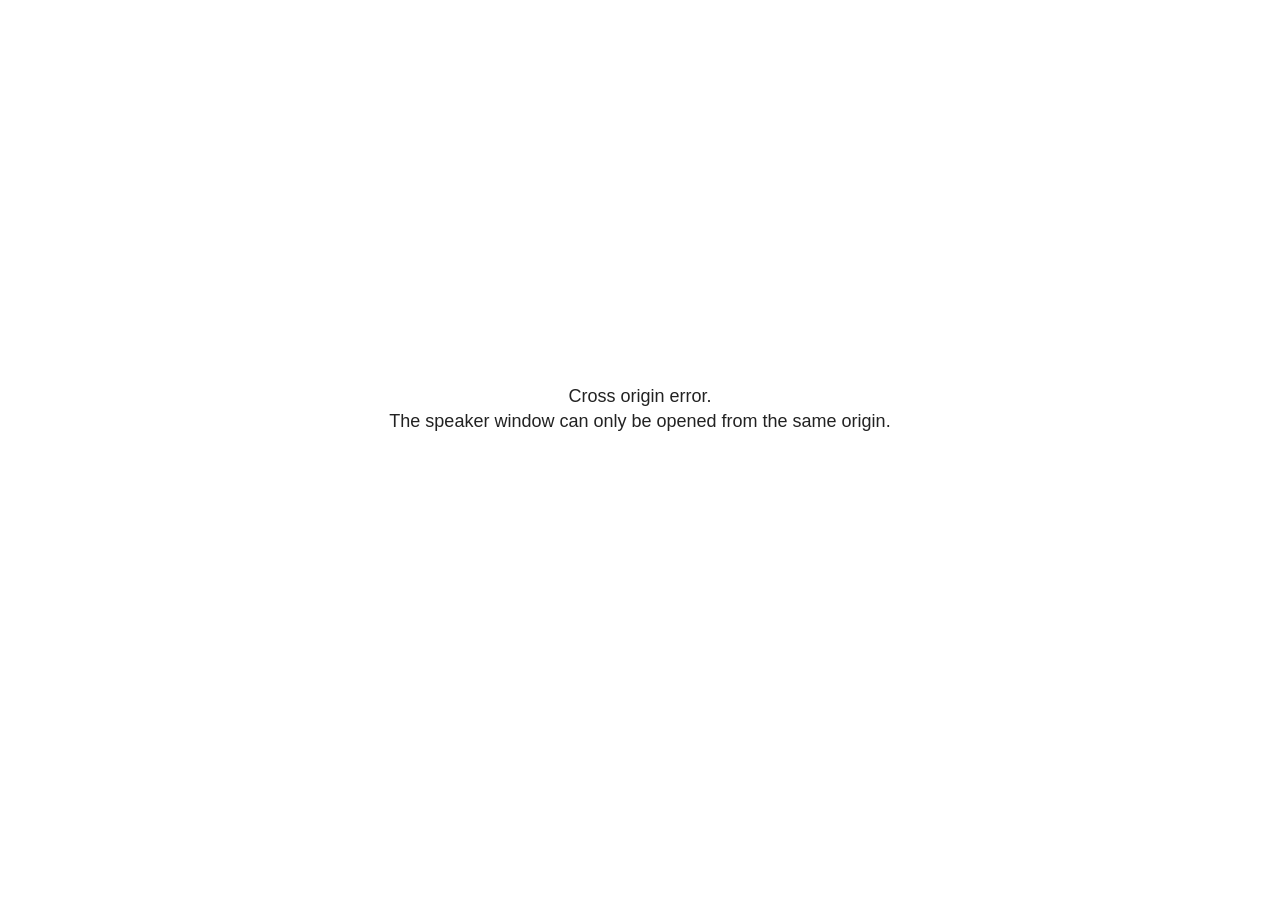
<file: slides_files/libs/revealjs/plugin/notes/speaker-view.html>
<!--
	NOTE: You need to build the notes plugin after making changes to this file.
-->
<html lang="en">
	<head>
		<meta charset="utf-8">

		<title>reveal.js - Speaker View</title>

		<style>
			body {
				font-family: Helvetica;
				font-size: 18px;
			}

			#current-slide,
			#upcoming-slide,
			#speaker-controls {
				padding: 6px;
				box-sizing: border-box;
				-moz-box-sizing: border-box;
			}

			#current-slide iframe,
			#upcoming-slide iframe {
				width: 100%;
				height: 100%;
				border: 1px solid #ddd;
			}

			#current-slide .label,
			#upcoming-slide .label {
				position: absolute;
				top: 10px;
				left: 10px;
				z-index: 2;
			}

			#connection-status {
				position: absolute;
				top: 0;
				left: 0;
				width: 100%;
				height: 100%;
				z-index: 20;
				padding: 30% 20% 20% 20%;
				font-size: 18px;
				color: #222;
				background: #fff;
				text-align: center;
				box-sizing: border-box;
				line-height: 1.4;
			}

			.overlay-element {
				height: 34px;
				line-height: 34px;
				padding: 0 10px;
				text-shadow: none;
				background: rgba( 220, 220, 220, 0.8 );
				color: #222;
				font-size: 14px;
			}

			.overlay-element.interactive:hover {
				background: rgba( 220, 220, 220, 1 );
			}

			#current-slide {
				position: absolute;
				width: 60%;
				height: 100%;
				top: 0;
				left: 0;
				padding-right: 0;
			}

			#upcoming-slide {
				position: absolute;
				width: 40%;
				height: 40%;
				right: 0;
				top: 0;
			}

			/* Speaker controls */
			#speaker-controls {
				position: absolute;
				top: 40%;
				right: 0;
				width: 40%;
				height: 60%;
				overflow: auto;
				font-size: 18px;
			}

				.speaker-controls-time.hidden,
				.speaker-controls-notes.hidden {
					display: none;
				}

				.speaker-controls-time .label,
				.speaker-controls-pace .label,
				.speaker-controls-notes .label {
					text-transform: uppercase;
					font-weight: normal;
					font-size: 0.66em;
					color: #666;
					margin: 0;
				}

				.speaker-controls-time, .speaker-controls-pace {
					border-bottom: 1px solid rgba( 200, 200, 200, 0.5 );
					margin-bottom: 10px;
					padding: 10px 16px;
					padding-bottom: 20px;
					cursor: pointer;
				}

				.speaker-controls-time .reset-button {
					opacity: 0;
					float: right;
					color: #666;
					text-decoration: none;
				}
				.speaker-controls-time:hover .reset-button {
					opacity: 1;
				}

				.speaker-controls-time .timer,
				.speaker-controls-time .clock {
					width: 50%;
				}

				.speaker-controls-time .timer,
				.speaker-controls-time .clock,
				.speaker-controls-time .pacing .hours-value,
				.speaker-controls-time .pacing .minutes-value,
				.speaker-controls-time .pacing .seconds-value {
					font-size: 1.9em;
				}

				.speaker-controls-time .timer {
					float: left;
				}

				.speaker-controls-time .clock {
					float: right;
					text-align: right;
				}

				.speaker-controls-time span.mute {
					opacity: 0.3;
				}

				.speaker-controls-time .pacing-title {
					margin-top: 5px;
				}

				.speaker-controls-time .pacing.ahead {
					color: blue;
				}

				.speaker-controls-time .pacing.on-track {
					color: green;
				}

				.speaker-controls-time .pacing.behind {
					color: red;
				}

				.speaker-controls-notes {
					padding: 10px 16px;
				}

				.speaker-controls-notes .value {
					margin-top: 5px;
					line-height: 1.4;
					font-size: 1.2em;
				}

			/* Layout selector */
			#speaker-layout {
				position: absolute;
				top: 10px;
				right: 10px;
				color: #222;
				z-index: 10;
			}
				#speaker-layout select {
					position: absolute;
					width: 100%;
					height: 100%;
					top: 0;
					left: 0;
					border: 0;
					box-shadow: 0;
					cursor: pointer;
					opacity: 0;

					font-size: 1em;
					background-color: transparent;

					-moz-appearance: none;
					-webkit-appearance: none;
					-webkit-tap-highlight-color: rgba(0, 0, 0, 0);
				}

				#speaker-layout select:focus {
					outline: none;
					box-shadow: none;
				}

			.clear {
				clear: both;
			}

			/* Speaker layout: Wide */
			body[data-speaker-layout="wide"] #current-slide,
			body[data-speaker-layout="wide"] #upcoming-slide {
				width: 50%;
				height: 45%;
				padding: 6px;
			}

			body[data-speaker-layout="wide"] #current-slide {
				top: 0;
				left: 0;
			}

			body[data-speaker-layout="wide"] #upcoming-slide {
				top: 0;
				left: 50%;
			}

			body[data-speaker-layout="wide"] #speaker-controls {
				top: 45%;
				left: 0;
				width: 100%;
				height: 50%;
				font-size: 1.25em;
			}

			/* Speaker layout: Tall */
			body[data-speaker-layout="tall"] #current-slide,
			body[data-speaker-layout="tall"] #upcoming-slide {
				width: 45%;
				height: 50%;
				padding: 6px;
			}

			body[data-speaker-layout="tall"] #current-slide {
				top: 0;
				left: 0;
			}

			body[data-speaker-layout="tall"] #upcoming-slide {
				top: 50%;
				left: 0;
			}

			body[data-speaker-layout="tall"] #speaker-controls {
				padding-top: 40px;
				top: 0;
				left: 45%;
				width: 55%;
				height: 100%;
				font-size: 1.25em;
			}

			/* Speaker layout: Notes only */
			body[data-speaker-layout="notes-only"] #current-slide,
			body[data-speaker-layout="notes-only"] #upcoming-slide {
				display: none;
			}

			body[data-speaker-layout="notes-only"] #speaker-controls {
				padding-top: 40px;
				top: 0;
				left: 0;
				width: 100%;
				height: 100%;
				font-size: 1.25em;
			}

			@media screen and (max-width: 1080px) {
				body[data-speaker-layout="default"] #speaker-controls {
					font-size: 16px;
				}
			}

			@media screen and (max-width: 900px) {
				body[data-speaker-layout="default"] #speaker-controls {
					font-size: 14px;
				}
			}

			@media screen and (max-width: 800px) {
				body[data-speaker-layout="default"] #speaker-controls {
					font-size: 12px;
				}
			}

		</style>
	</head>

	<body>

		<div id="connection-status">Loading speaker view...</div>

		<div id="current-slide"></div>
		<div id="upcoming-slide"><span class="overlay-element label">Upcoming</span></div>
		<div id="speaker-controls">
			<div class="speaker-controls-time">
				<h4 class="label">Time <span class="reset-button">Click to Reset</span></h4>
				<div class="clock">
					<span class="clock-value">0:00 AM</span>
				</div>
				<div class="timer">
					<span class="hours-value">00</span><span class="minutes-value">:00</span><span class="seconds-value">:00</span>
				</div>
				<div class="clear"></div>

				<h4 class="label pacing-title" style="display: none">Pacing – Time to finish current slide</h4>
				<div class="pacing" style="display: none">
					<span class="hours-value">00</span><span class="minutes-value">:00</span><span class="seconds-value">:00</span>
				</div>
			</div>

			<div class="speaker-controls-notes hidden">
				<h4 class="label">Notes</h4>
				<div class="value"></div>
			</div>
		</div>
		<div id="speaker-layout" class="overlay-element interactive">
			<span class="speaker-layout-label"></span>
			<select class="speaker-layout-dropdown"></select>
		</div>

		<script>

			(function() {

				var notes,
					notesValue,
					currentState,
					currentSlide,
					upcomingSlide,
					layoutLabel,
					layoutDropdown,
					pendingCalls = {},
					lastRevealApiCallId = 0,
					connected = false

				var connectionStatus = document.querySelector( '#connection-status' );

				var SPEAKER_LAYOUTS = {
					'default': 'Default',
					'wide': 'Wide',
					'tall': 'Tall',
					'notes-only': 'Notes only'
				};

				setupLayout();

				let openerOrigin;

				try {
					openerOrigin = window.opener.location.origin;
				}
				catch ( error ) { console.warn( error ) }

				// In order to prevent XSS, the speaker view will only run if its
				// opener has the same origin as itself
				if( window.location.origin !== openerOrigin ) {
					connectionStatus.innerHTML = 'Cross origin error.<br>The speaker window can only be opened from the same origin.';
					return;
				}

				var connectionTimeout = setTimeout( function() {
					connectionStatus.innerHTML = 'Error connecting to main window.<br>Please try closing and reopening the speaker view.';
				}, 5000 );

				window.addEventListener( 'message', function( event ) {

					// Validate the origin of all messages to avoid parsing messages
					// that aren't meant for us. Ignore when running off file:// so
					// that the speaker view continues to work without a web server.
					if( window.location.origin !== event.origin && window.location.origin !== 'file://' ) {
						return
					}

					clearTimeout( connectionTimeout );
					connectionStatus.style.display = 'none';

					var data = JSON.parse( event.data );

					// The overview mode is only useful to the reveal.js instance
					// where navigation occurs so we don't sync it
					if( data.state ) delete data.state.overview;

					// Messages sent by the notes plugin inside of the main window
					if( data && data.namespace === 'reveal-notes' ) {
						if( data.type === 'connect' ) {
							handleConnectMessage( data );
						}
						else if( data.type === 'state' ) {
							handleStateMessage( data );
						}
						else if( data.type === 'return' ) {
							pendingCalls[data.callId](data.result);
							delete pendingCalls[data.callId];
						}
					}
					// Messages sent by the reveal.js inside of the current slide preview
					else if( data && data.namespace === 'reveal' ) {
						if( /ready/.test( data.eventName ) ) {
							// Send a message back to notify that the handshake is complete
							window.opener.postMessage( JSON.stringify({ namespace: 'reveal-notes', type: 'connected'} ), '*' );
						}
						else if( /slidechanged|fragmentshown|fragmenthidden|paused|resumed/.test( data.eventName ) && currentState !== JSON.stringify( data.state ) ) {

							dispatchStateToMainWindow( data.state );

						}
					}

				} );

				/**
				 * Updates the presentation in the main window to match the state
				 * of the presentation in the notes window.
				 */
				const dispatchStateToMainWindow = debounce(( state ) => {
					window.opener.postMessage( JSON.stringify({ method: 'setState', args: [ state ]} ), '*' );
				}, 500);

				/**
				 * Asynchronously calls the Reveal.js API of the main frame.
				 */
				function callRevealApi( methodName, methodArguments, callback ) {

					var callId = ++lastRevealApiCallId;
					pendingCalls[callId] = callback;
					window.opener.postMessage( JSON.stringify( {
						namespace: 'reveal-notes',
						type: 'call',
						callId: callId,
						methodName: methodName,
						arguments: methodArguments
					} ), '*' );

				}

				/**
				 * Called when the main window is trying to establish a
				 * connection.
				 */
				function handleConnectMessage( data ) {

					if( connected === false ) {
						connected = true;

						setupIframes( data );
						setupKeyboard();
						setupNotes();
						setupTimer();
						setupHeartbeat();
					}

				}

				/**
				 * Called when the main window sends an updated state.
				 */
				function handleStateMessage( data ) {

					// Store the most recently set state to avoid circular loops
					// applying the same state
					currentState = JSON.stringify( data.state );

					// No need for updating the notes in case of fragment changes
					if ( data.notes ) {
						notes.classList.remove( 'hidden' );
						notesValue.style.whiteSpace = data.whitespace;
						if( data.markdown ) {
							notesValue.innerHTML = marked( data.notes );
						}
						else {
							notesValue.innerHTML = data.notes;
						}
					}
					else {
						notes.classList.add( 'hidden' );
					}

					// Update the note slides
					currentSlide.contentWindow.postMessage( JSON.stringify({ method: 'setState', args: [ data.state ] }), '*' );
					upcomingSlide.contentWindow.postMessage( JSON.stringify({ method: 'setState', args: [ data.state ] }), '*' );
					upcomingSlide.contentWindow.postMessage( JSON.stringify({ method: 'next' }), '*' );

				}

				// Limit to max one state update per X ms
				handleStateMessage = debounce( handleStateMessage, 200 );

				/**
				 * Forward keyboard events to the current slide window.
				 * This enables keyboard events to work even if focus
				 * isn't set on the current slide iframe.
				 *
				 * Block F5 default handling, it reloads and disconnects
				 * the speaker notes window.
				 */
				function setupKeyboard() {

					document.addEventListener( 'keydown', function( event ) {
						if( event.keyCode === 116 || ( event.metaKey && event.keyCode === 82 ) ) {
							event.preventDefault();
							return false;
						}
						currentSlide.contentWindow.postMessage( JSON.stringify({ method: 'triggerKey', args: [ event.keyCode ] }), '*' );
					} );

				}

				/**
				 * Creates the preview iframes.
				 */
				function setupIframes( data ) {

					var params = [
						'receiver',
						'progress=false',
						'history=false',
						'transition=none',
						'autoSlide=0',
						'backgroundTransition=none'
					].join( '&' );

					var urlSeparator = /\?/.test(data.url) ? '&' : '?';
					var hash = '#/' + data.state.indexh + '/' + data.state.indexv;
					var currentURL = data.url + urlSeparator + params + '&scrollActivationWidth=false&postMessageEvents=true' + hash;
					var upcomingURL = data.url + urlSeparator + params + '&scrollActivationWidth=false&controls=false' + hash;

					currentSlide = document.createElement( 'iframe' );
					currentSlide.setAttribute( 'width', 1280 );
					currentSlide.setAttribute( 'height', 1024 );
					currentSlide.setAttribute( 'src', currentURL );
					document.querySelector( '#current-slide' ).appendChild( currentSlide );

					upcomingSlide = document.createElement( 'iframe' );
					upcomingSlide.setAttribute( 'width', 640 );
					upcomingSlide.setAttribute( 'height', 512 );
					upcomingSlide.setAttribute( 'src', upcomingURL );
					document.querySelector( '#upcoming-slide' ).appendChild( upcomingSlide );

				}

				/**
				 * Setup the notes UI.
				 */
				function setupNotes() {

					notes = document.querySelector( '.speaker-controls-notes' );
					notesValue = document.querySelector( '.speaker-controls-notes .value' );

				}

				/**
				 * We send out a heartbeat at all times to ensure we can
				 * reconnect with the main presentation window after reloads.
				 */
				function setupHeartbeat() {

					setInterval( () => {
						window.opener.postMessage( JSON.stringify({ namespace: 'reveal-notes', type: 'heartbeat'} ), '*' );
					}, 1000 );

				}

				function getTimings( callback ) {

					callRevealApi( 'getSlidesAttributes', [], function ( slideAttributes ) {
						callRevealApi( 'getConfig', [], function ( config ) {
							var totalTime = config.totalTime;
							var minTimePerSlide = config.minimumTimePerSlide || 0;
							var defaultTiming = config.defaultTiming;
							if ((defaultTiming == null) && (totalTime == null)) {
								callback(null);
								return;
							}
							// Setting totalTime overrides defaultTiming
							if (totalTime) {
								defaultTiming = 0;
							}
							var timings = [];
							for ( var i in slideAttributes ) {
								var slide = slideAttributes[ i ];
								var timing = defaultTiming;
								if( slide.hasOwnProperty( 'data-timing' )) {
									var t = slide[ 'data-timing' ];
									timing = parseInt(t);
									if( isNaN(timing) ) {
										console.warn("Could not parse timing '" + t + "' of slide " + i + "; using default of " + defaultTiming);
										timing = defaultTiming;
									}
								}
								timings.push(timing);
							}
							if ( totalTime ) {
								// After we've allocated time to individual slides, we summarize it and
								// subtract it from the total time
								var remainingTime = totalTime - timings.reduce( function(a, b) { return a + b; }, 0 );
								// The remaining time is divided by the number of slides that have 0 seconds
								// allocated at the moment, giving the average time-per-slide on the remaining slides
								var remainingSlides = (timings.filter( function(x) { return x == 0 }) ).length
								var timePerSlide = Math.round( remainingTime / remainingSlides, 0 )
								// And now we replace every zero-value timing with that average
								timings = timings.map( function(x) { return (x==0 ? timePerSlide : x) } );
							}
							var slidesUnderMinimum = timings.filter( function(x) { return (x < minTimePerSlide) } ).length
							if ( slidesUnderMinimum ) {
								message = "The pacing time for " + slidesUnderMinimum + " slide(s) is under the configured minimum of " + minTimePerSlide + " seconds. Check the data-timing attribute on individual slides, or consider increasing the totalTime or minimumTimePerSlide configuration options (or removing some slides).";
								alert(message);
							}
							callback( timings );
						} );
					} );

				}

				/**
				 * Return the number of seconds allocated for presenting
				 * all slides up to and including this one.
				 */
				function getTimeAllocated( timings, callback ) {

					callRevealApi( 'getSlidePastCount', [], function ( currentSlide ) {
						var allocated = 0;
						for (var i in timings.slice(0, currentSlide + 1)) {
							allocated += timings[i];
						}
						callback( allocated );
					} );

				}

				/**
				 * Create the timer and clock and start updating them
				 * at an interval.
				 */
				function setupTimer() {

					var start = new Date(),
					timeEl = document.querySelector( '.speaker-controls-time' ),
					clockEl = timeEl.querySelector( '.clock-value' ),
					hoursEl = timeEl.querySelector( '.hours-value' ),
					minutesEl = timeEl.querySelector( '.minutes-value' ),
					secondsEl = timeEl.querySelector( '.seconds-value' ),
					pacingTitleEl = timeEl.querySelector( '.pacing-title' ),
					pacingEl = timeEl.querySelector( '.pacing' ),
					pacingHoursEl = pacingEl.querySelector( '.hours-value' ),
					pacingMinutesEl = pacingEl.querySelector( '.minutes-value' ),
					pacingSecondsEl = pacingEl.querySelector( '.seconds-value' );

					var timings = null;
					getTimings( function ( _timings ) {

						timings = _timings;
						if (_timings !== null) {
							pacingTitleEl.style.removeProperty('display');
							pacingEl.style.removeProperty('display');
						}

						// Update once directly
						_updateTimer();

						// Then update every second
						setInterval( _updateTimer, 1000 );

					} );


					function _resetTimer() {

						if (timings == null) {
							start = new Date();
							_updateTimer();
						}
						else {
							// Reset timer to beginning of current slide
							getTimeAllocated( timings, function ( slideEndTimingSeconds ) {
								var slideEndTiming = slideEndTimingSeconds * 1000;
								callRevealApi( 'getSlidePastCount', [], function ( currentSlide ) {
									var currentSlideTiming = timings[currentSlide] * 1000;
									var previousSlidesTiming = slideEndTiming - currentSlideTiming;
									var now = new Date();
									start = new Date(now.getTime() - previousSlidesTiming);
									_updateTimer();
								} );
							} );
						}

					}

					timeEl.addEventListener( 'click', function() {
						_resetTimer();
						return false;
					} );

					function _displayTime( hrEl, minEl, secEl, time) {

						var sign = Math.sign(time) == -1 ? "-" : "";
						time = Math.abs(Math.round(time / 1000));
						var seconds = time % 60;
						var minutes = Math.floor( time / 60 ) % 60 ;
						var hours = Math.floor( time / ( 60 * 60 )) ;
						hrEl.innerHTML = sign + zeroPadInteger( hours );
						if (hours == 0) {
							hrEl.classList.add( 'mute' );
						}
						else {
							hrEl.classList.remove( 'mute' );
						}
						minEl.innerHTML = ':' + zeroPadInteger( minutes );
						if (hours == 0 && minutes == 0) {
							minEl.classList.add( 'mute' );
						}
						else {
							minEl.classList.remove( 'mute' );
						}
						secEl.innerHTML = ':' + zeroPadInteger( seconds );
					}

					function _updateTimer() {

						var diff, hours, minutes, seconds,
						now = new Date();

						diff = now.getTime() - start.getTime();

						clockEl.innerHTML = now.toLocaleTimeString( 'en-US', { hour12: true, hour: '2-digit', minute:'2-digit' } );
						_displayTime( hoursEl, minutesEl, secondsEl, diff );
						if (timings !== null) {
							_updatePacing(diff);
						}

					}

					function _updatePacing(diff) {

						getTimeAllocated( timings, function ( slideEndTimingSeconds ) {
							var slideEndTiming = slideEndTimingSeconds * 1000;

							callRevealApi( 'getSlidePastCount', [], function ( currentSlide ) {
								var currentSlideTiming = timings[currentSlide] * 1000;
								var timeLeftCurrentSlide = slideEndTiming - diff;
								if (timeLeftCurrentSlide < 0) {
									pacingEl.className = 'pacing behind';
								}
								else if (timeLeftCurrentSlide < currentSlideTiming) {
									pacingEl.className = 'pacing on-track';
								}
								else {
									pacingEl.className = 'pacing ahead';
								}
								_displayTime( pacingHoursEl, pacingMinutesEl, pacingSecondsEl, timeLeftCurrentSlide );
							} );
						} );
					}

				}

				/**
				 * Sets up the speaker view layout and layout selector.
				 */
				function setupLayout() {

					layoutDropdown = document.querySelector( '.speaker-layout-dropdown' );
					layoutLabel = document.querySelector( '.speaker-layout-label' );

					// Render the list of available layouts
					for( var id in SPEAKER_LAYOUTS ) {
						var option = document.createElement( 'option' );
						option.setAttribute( 'value', id );
						option.textContent = SPEAKER_LAYOUTS[ id ];
						layoutDropdown.appendChild( option );
					}

					// Monitor the dropdown for changes
					layoutDropdown.addEventListener( 'change', function( event ) {

						setLayout( layoutDropdown.value );

					}, false );

					// Restore any currently persisted layout
					setLayout( getLayout() );

				}

				/**
				 * Sets a new speaker view layout. The layout is persisted
				 * in local storage.
				 */
				function setLayout( value ) {

					var title = SPEAKER_LAYOUTS[ value ];

					layoutLabel.innerHTML = 'Layout' + ( title ? ( ': ' + title ) : '' );
					layoutDropdown.value = value;

					document.body.setAttribute( 'data-speaker-layout', value );

					// Persist locally
					if( supportsLocalStorage() ) {
						window.localStorage.setItem( 'reveal-speaker-layout', value );
					}

				}

				/**
				 * Returns the ID of the most recently set speaker layout
				 * or our default layout if none has been set.
				 */
				function getLayout() {

					if( supportsLocalStorage() ) {
						var layout = window.localStorage.getItem( 'reveal-speaker-layout' );
						if( layout ) {
							return layout;
						}
					}

					// Default to the first record in the layouts hash
					for( var id in SPEAKER_LAYOUTS ) {
						return id;
					}

				}

				function supportsLocalStorage() {

					try {
						localStorage.setItem('test', 'test');
						localStorage.removeItem('test');
						return true;
					}
					catch( e ) {
						return false;
					}

				}

				function zeroPadInteger( num ) {

					var str = '00' + parseInt( num );
					return str.substring( str.length - 2 );

				}

				/**
				 * Limits the frequency at which a function can be called.
				 */
				function debounce( fn, ms ) {

					var lastTime = 0,
						timeout;

					return function() {

						var args = arguments;
						var context = this;

						clearTimeout( timeout );

						var timeSinceLastCall = Date.now() - lastTime;
						if( timeSinceLastCall > ms ) {
							fn.apply( context, args );
							lastTime = Date.now();
						}
						else {
							timeout = setTimeout( function() {
								fn.apply( context, args );
								lastTime = Date.now();
							}, ms - timeSinceLastCall );
						}

					}

				}

			})();

		</script>
	</body>
</html>
</file>
